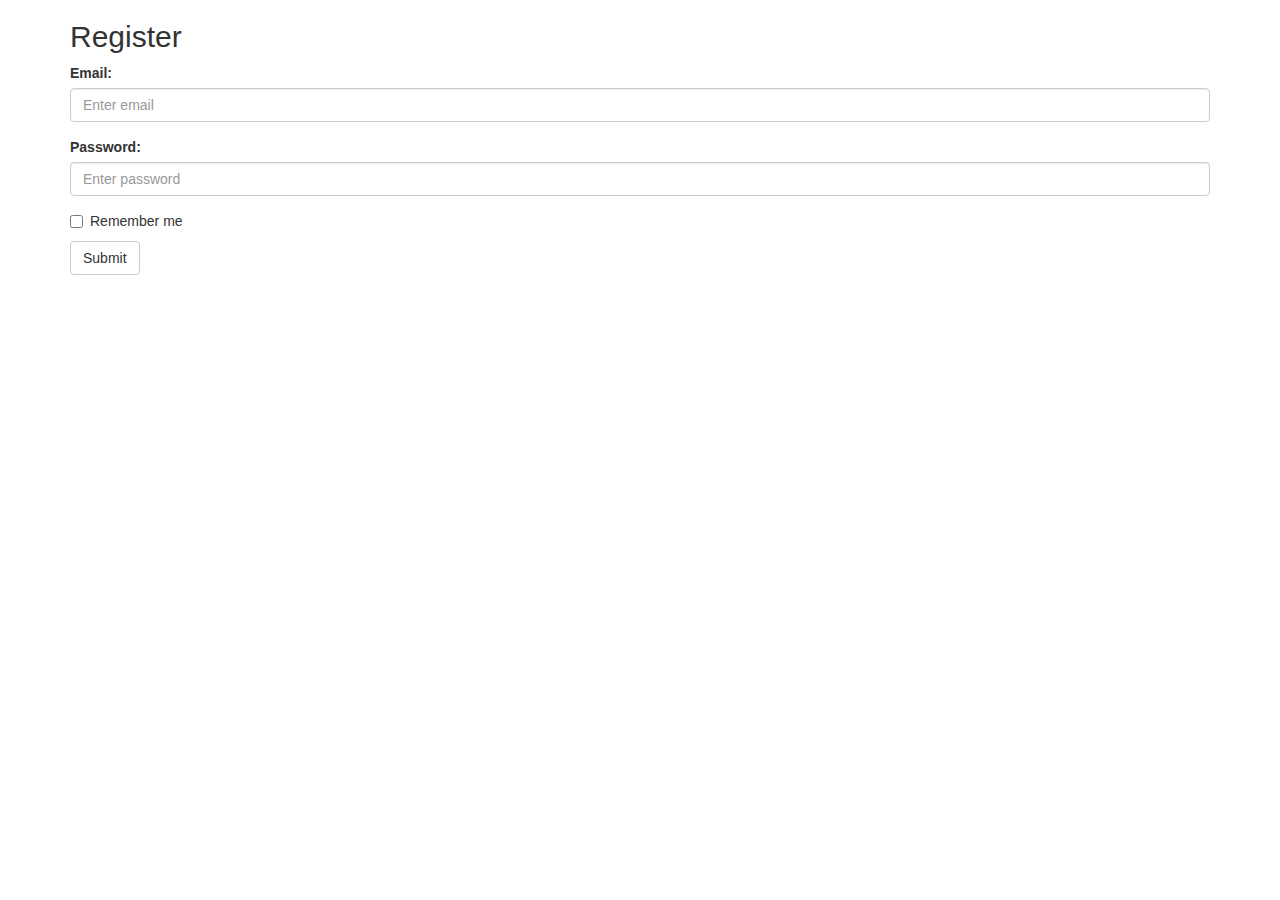
<file: Projekt/Login.html>
<!DOCTYPE html>
<html>
<head>
<title>Login</title>
<meta charset="utf-8">
<meta name="viewport" content="width=device-width, initial-scale=1">
<link rel="stylesheet" href="http://maxcdn.bootstrapcdn.com/bootstrap/3.3.4/css/bootstrap.min.css">
<script src="https://ajax.googleapis.com/ajax/libs/jquery/1.11.1/jquery.min.js"></script>
<script src="http://maxcdn.bootstrapcdn.com/bootstrap/3.3.4/js/bootstrap.min.js"></script>
<link rel="stylesheet" href="Style.css" />
</head>

<body>
	<div class="container">
  <h2>Register</h2>
  <form role="form">
    <div class="form-group">
      <label for="email">Email:</label>
      <input type="email" class="form-control" id="email" placeholder="Enter email">
    </div>
    <div class="form-group">
      <label for="pwd">Password:</label>
      <input type="password" class="form-control" id="pwd" placeholder="Enter password">
    </div>
    <div class="checkbox">
      <label><input type="checkbox"> Remember me</label>
    </div>
    <button type="submit" class="btn btn-default">Submit</button>
  </form>
</div>

</body>
</html>
</file>
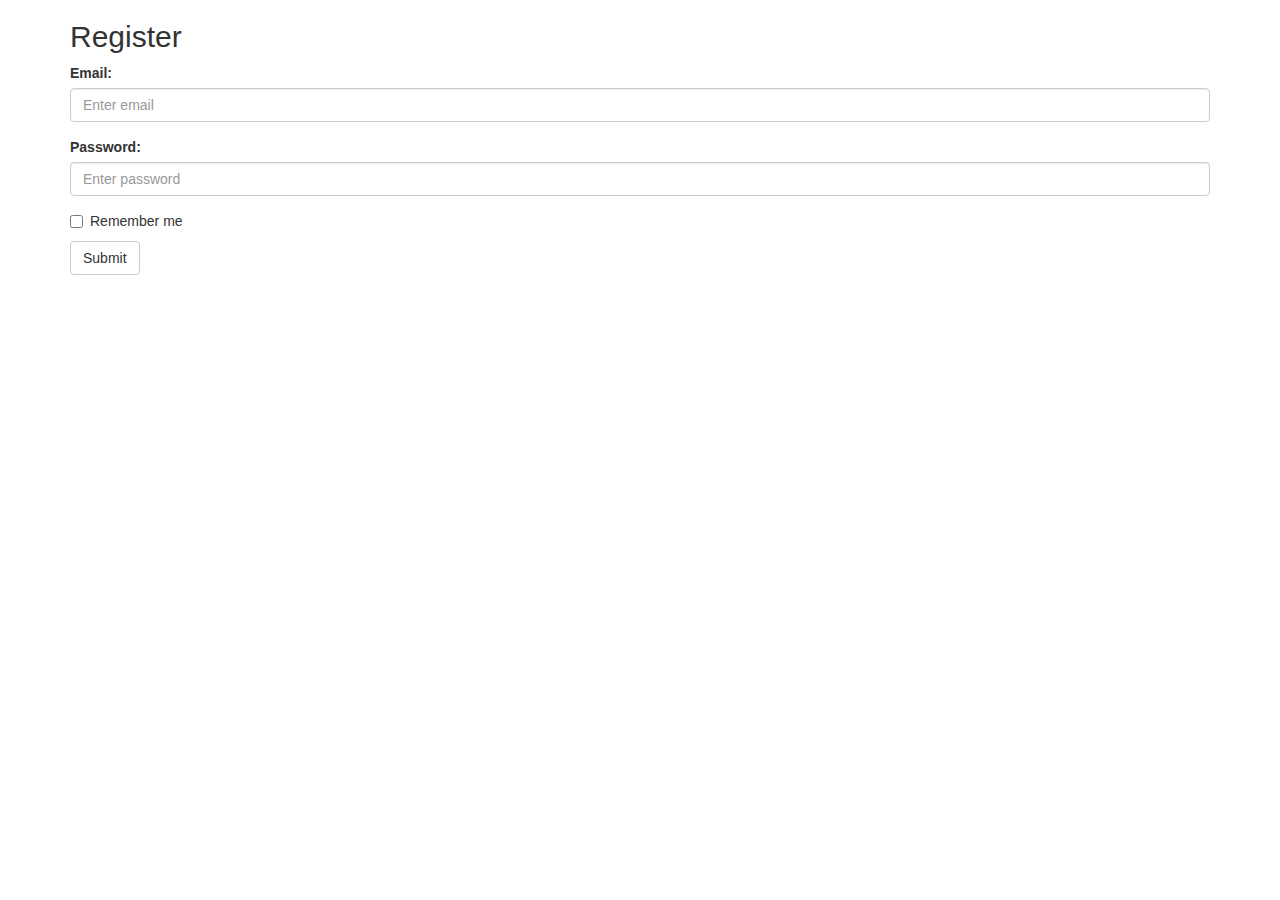
<file: Projekt/SignUp.html>
<!DOCTYPE html>
<html>
<head>
<title>Sign Up</title>
<meta charset="utf-8">
<meta name="viewport" content="width=device-width, initial-scale=1">
<link rel="stylesheet" href="http://maxcdn.bootstrapcdn.com/bootstrap/3.3.4/css/bootstrap.min.css">
<script src="https://ajax.googleapis.com/ajax/libs/jquery/1.11.1/jquery.min.js"></script>
<script src="http://maxcdn.bootstrapcdn.com/bootstrap/3.3.4/js/bootstrap.min.js"></script>
<link rel="stylesheet" href="Style.css" />
</head>

<body>
	<div class="container">
  <h2>Register</h2>
  <form role="form">
    <div class="form-group">
      <label for="email">Email:</label>
      <input type="email" class="form-control" id="email" placeholder="Enter email">
    </div>
    <div class="form-group">
      <label for="pwd">Password:</label>
      <input type="password" class="form-control" id="pwd" placeholder="Enter password">
    </div>
    <div class="checkbox">
      <label><input type="checkbox"> Remember me</label>
    </div>
    <button type="submit" class="btn btn-default">Submit</button>
  </form>
</div>

</body>
</html>
</file>
<file: Projekt/Style.css>
@CHARSET "UTF-8";

* {
	font-family: Arial;
}
</file>
